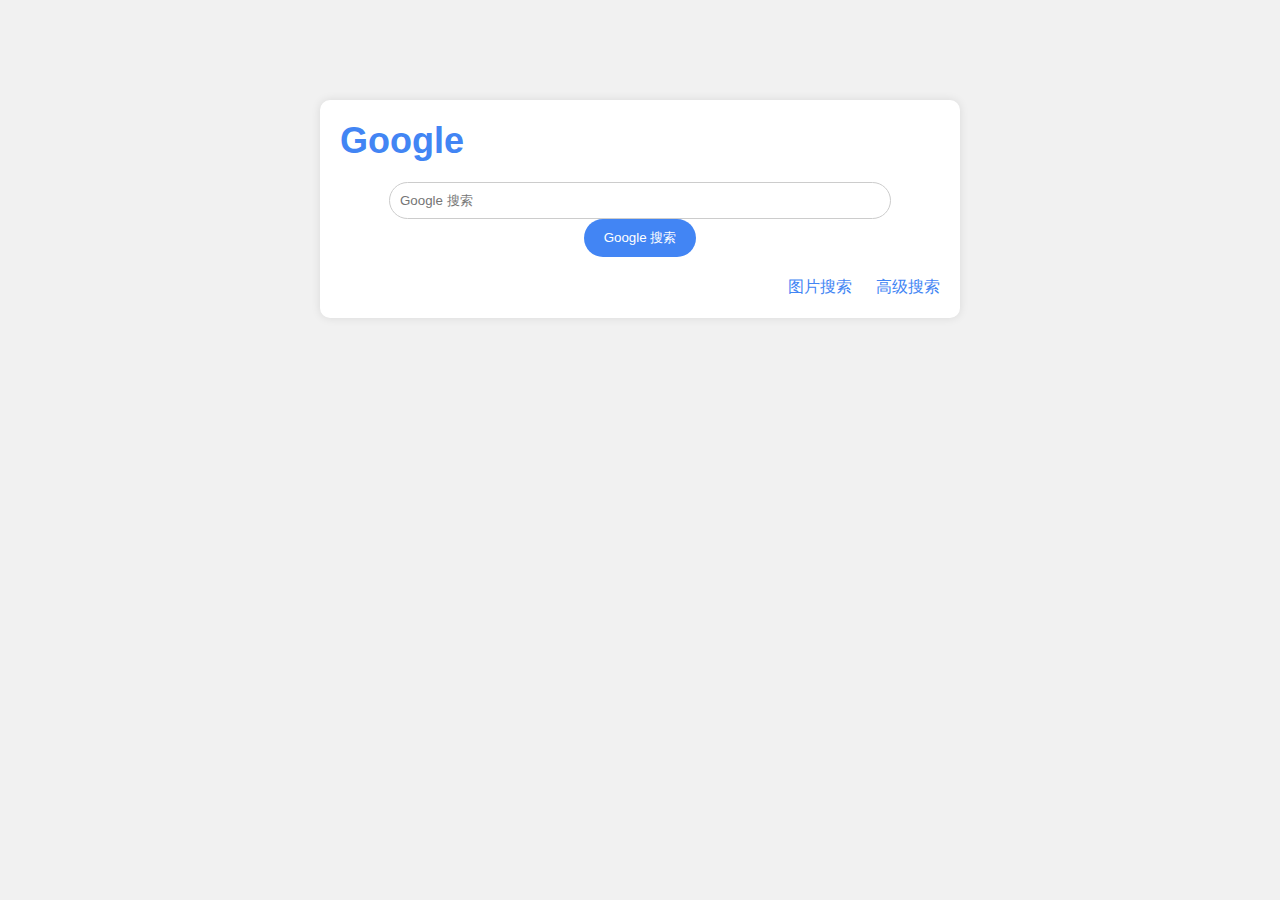
<file: index.html>
<!DOCTYPE html>
<html lang="en">

<head>
    <meta charset="UTF-8">
    <meta name="viewport" content="width=device-width, initial-scale=1.0">
    <link rel="stylesheet" href="styles.css">
    <title>Google Search</title>
</head>

<body>
    <div class="search-container">
        <div class="logo">Google</div>
        <div class="search-box">
            <input type="text" class="search-input" placeholder="Google 搜索">
            <button class="search-button">Google 搜索</button>
        </div>
        <div class="links">
            <a href="image_search.html">图片搜索</a>
            <a href="advanced_search.html">高级搜索</a>
        </div>
    </div>
</body>

</html>
</file>
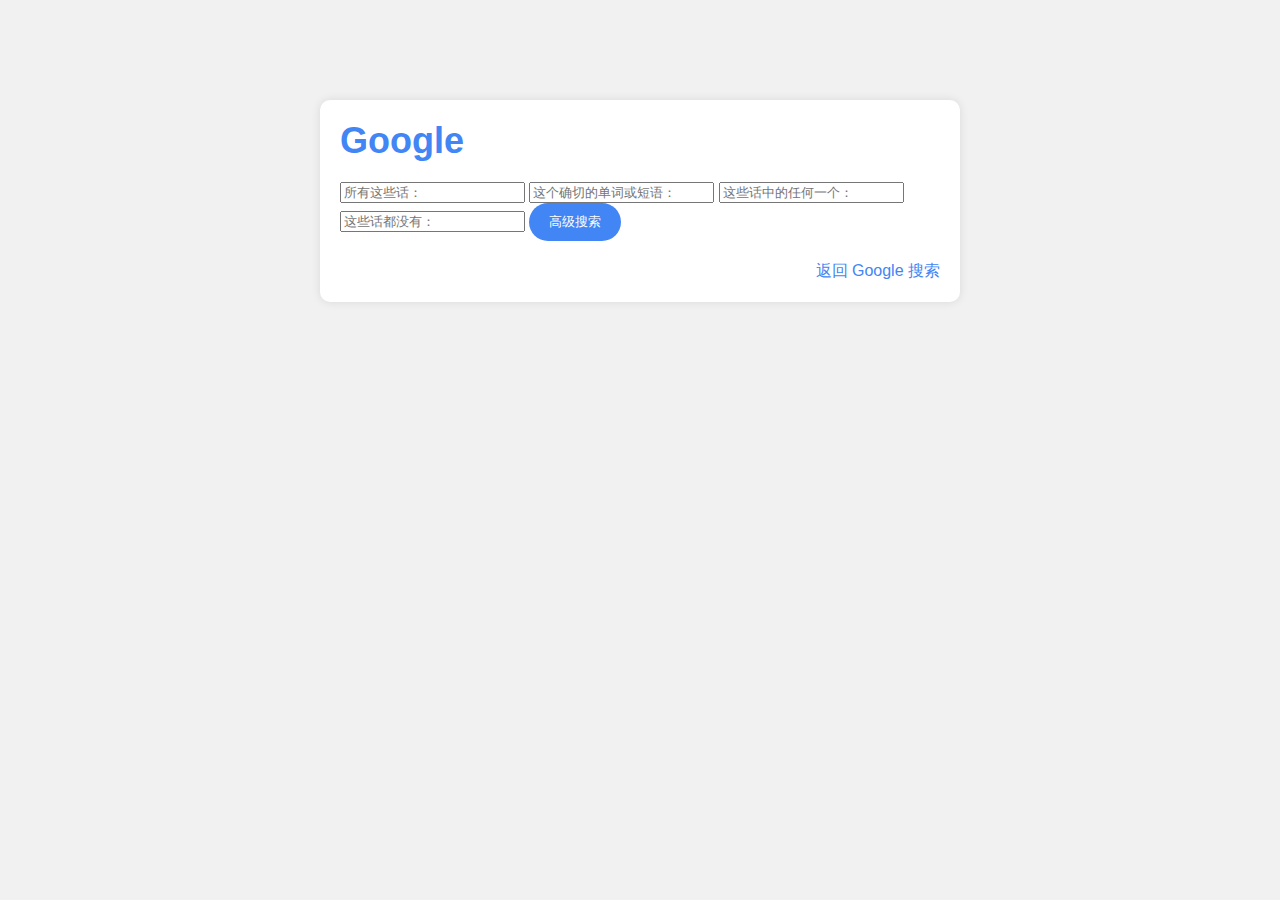
<file: advanced_search.html>
<!DOCTYPE html>
<html lang="en">

<head>
    <meta charset="UTF-8">
    <meta name="viewport" content="width=device-width, initial-scale=1.0">
    <link rel="stylesheet" href="styles.css">
    <title>Google 高级搜索</title>
</head>

<body>
    <div class="search-container">
        <div class="logo">Google</div>
        <div class="advanced-search-box">
            <input type="text" placeholder="所有这些话：">
            <input type="text" placeholder="这个确切的单词或短语：">
            <input type="text" placeholder="这些话中的任何一个：">
            <input type="text" placeholder="这些话都没有：">
            <button class="advanced-search-button">高级搜索</button>
        </div>
        <div class="links">
            <a href="index.html">返回 Google 搜索</a>
        </div>
    </div>
</body>

</html>
</file>
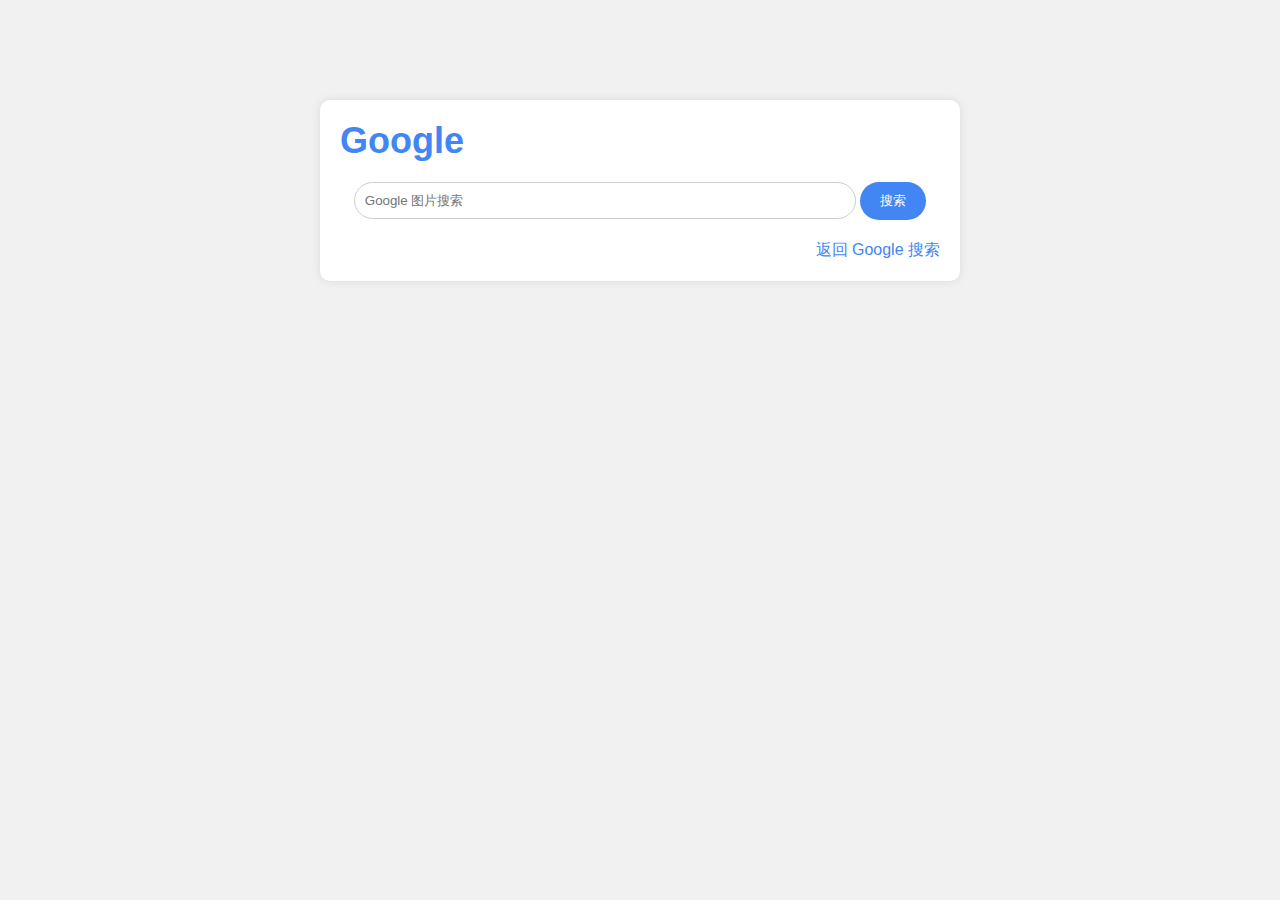
<file: image_search.html>
<!DOCTYPE html>
<html lang="en">

<head>
    <meta charset="UTF-8">
    <meta name="viewport" content="width=device-width, initial-scale=1.0">
    <link rel="stylesheet" href="styles.css">
    <title>Google 图片搜索</title>
</head>

<body>
    <div class="search-container">
        <div class="logo">Google</div>
        <div class="search-box">
            <input type="text" class="search-input" placeholder="Google 图片搜索">
            <button class="search-button">搜索</button>
        </div>
        <div class="links">
            <a href="index.html">返回 Google 搜索</a>
        </div>
    </div>
</body>

</html>
</file>
<file: styles.css>
body {
    font-family: Arial, sans-serif;
    margin: 0;
    padding: 0;
    background-color: #f1f1f1;
}

.search-container {
    max-width: 600px;
    margin: 100px auto;
    background-color: #fff;
    padding: 20px;
    border-radius: 10px;
    box-shadow: 0 0 10px rgba(0, 0, 0, 0.1);
}

.logo {
    font-size: 36px;
    font-weight: bold;
    color: #4285f4;
    margin-bottom: 20px;
}

.search-box {
    text-align: center;
    margin-bottom: 20px;
}

.search-input {
    width: 80%;
    padding: 10px;
    border-radius: 20px;
    border: 1px solid #ccc;
}

.search-button, .advanced-search-button {
    padding: 10px 20px;
    background-color: #4285f4;
    color: #fff;
    border: none;
    border-radius: 20px;
    cursor: pointer;
}

.links {
    text-align: right;
    margin-top: 20px;
}

.links a {
    margin-left: 20px;
    text-decoration: none;
    color: #4285f4;
}

.links a:hover {
    text-decoration: underline;
}
</file>
